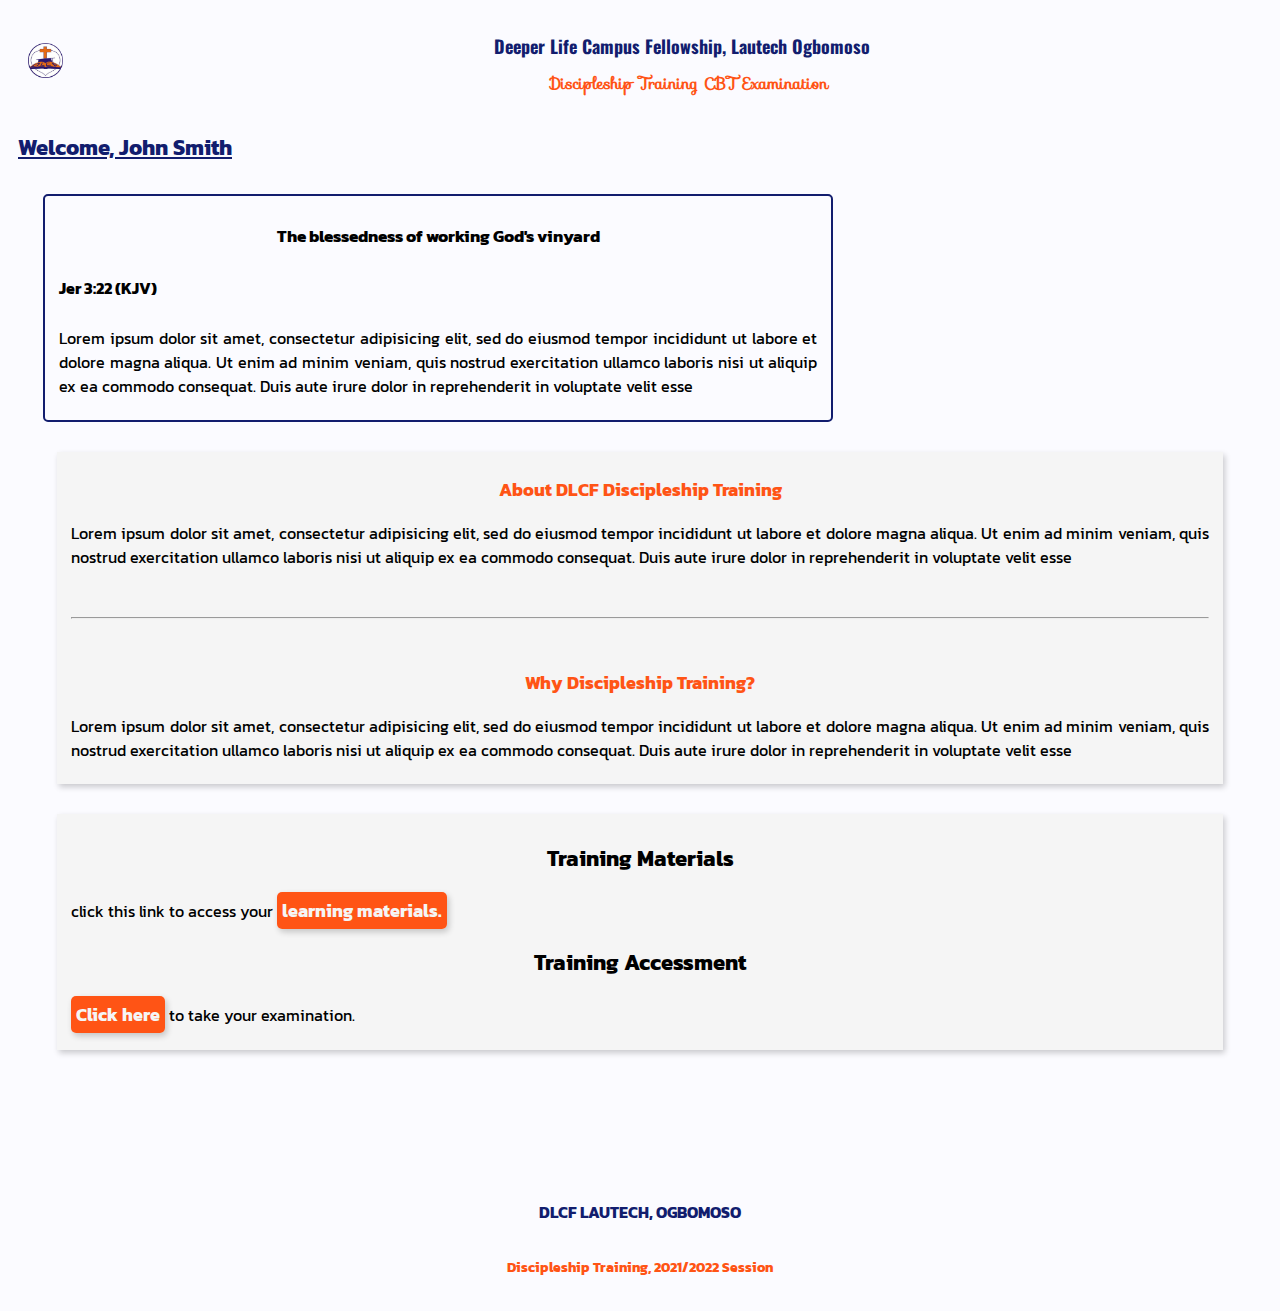
<file: index.html>
<!DOCTYPE html>
<html lang="en">
<head>
	<meta charset="UTF-8">
	<meta http-equiv="X-UA-Compatible" content="IE=edge">
	<meta name="viewport" content="width=device-width, initial-scale=1.0">
	<meta name="description" content="Deeper Life Campus Fellowship, Ogbomoso">
	<meta name="keywords" content="Deeper Life, Campus, Fellowship, Church, Christian, Holiness">
	<link href="https://cdn.jsdelivr.net/npm/bootstrap@5.1.3/dist/css/bootstrap.min.css" rel="stylesheet" integrity="sha384-1BmE4kWBq78iYhFldvKuhfTAU6auU8tT94WrHftjDbrCEXSU1oBoqyl2QvZ6jIW3" crossorigin="anonymous">
	<link rel="stylesheet" href="./CSS/style.css">
	<link rel="stylesheet" href="https://fonts.googleapis.com/css?family=Sofia|Trilong|Audiowide|Oswald">
	<link href="https://fonts.googleapis.com/css2?family=Kanit:wght@200&family=Rubik:wght@350&display=swap" rel="stylesheet">
	<link rel="stylesheet" href="https://fonts.googleapis.com/icon?family=Material+Icons">
	<link rel="icon" href="./img/favicon.jpeg">
	<title>DLCF OGBOMOSO</title>
</head>
<body>

	<a class="navbar-brand" href="index.html">
		<img src="./img/favicon.png" alt="" width="35px" style="margin: 45px 20px; float: left;">
	</a>

	<div class="box">
		<h1>Deeper Life Campus Fellowship, Lautech Ogbomoso</h1>
		<h3>Discipleship Training CBT Examination</h3>
	</div>

	<div class="user-welcome">
		<h3>Welcome, John Smith</h3>
	</div>

	<div class="quote-container">
		<h4>The blessedness of working God's vinyard</h4>
		<h5>Jer 3:22 (KJV)</h5>
		<p>Lorem ipsum dolor sit amet, consectetur adipisicing elit, sed do eiusmod
		tempor incididunt ut labore et dolore magna aliqua. Ut enim ad minim veniam,
		quis nostrud exercitation ullamco laboris nisi ut aliquip ex ea commodo
		consequat. Duis aute irure dolor in reprehenderit in voluptate velit esse</p>
	</div>
	<div class="main-content">
		<div class="about">
		<h3>About DLCF Discipleship Training</h3>
		<p>Lorem ipsum dolor sit amet, consectetur adipisicing elit, sed do eiusmod
		tempor incididunt ut labore et dolore magna aliqua. Ut enim ad minim veniam,
		quis nostrud exercitation ullamco laboris nisi ut aliquip ex ea commodo
		consequat. Duis aute irure dolor in reprehenderit in voluptate velit esse</p>
		<br>
		<hr>
		<br>

		<h3>Why Discipleship Training?</h3>
		<p>Lorem ipsum dolor sit amet, consectetur adipisicing elit, sed do eiusmod
		tempor incididunt ut labore et dolore magna aliqua. Ut enim ad minim veniam,
		quis nostrud exercitation ullamco laboris nisi ut aliquip ex ea commodo
		consequat. Duis aute irure dolor in reprehenderit in voluptate velit esse</p>
		</div>
	

	<div class="material-box">
		<h3 style="text-align: center;">Training Materials</h3> 
		<p>click this link to access your <span class="exam-btn"><a href="#">learning materials.</a></span></p>
	
		<div class="exam-btn">
		<h3 style="text-align: center;">Training Accessment</h3> 
		<p><span class="exam-btn"><a href="pre-exam-page.html">Click here</a></span>to take your examination.</p>
		</div>
	</div>
	</div>


<footer>
	<h5>DLCF LAUTECH, OGBOMOSO</h5>
	<h6>Discipleship Training, 2021/2022 Session</h6>
</footer>
</body>
</html>
</file>
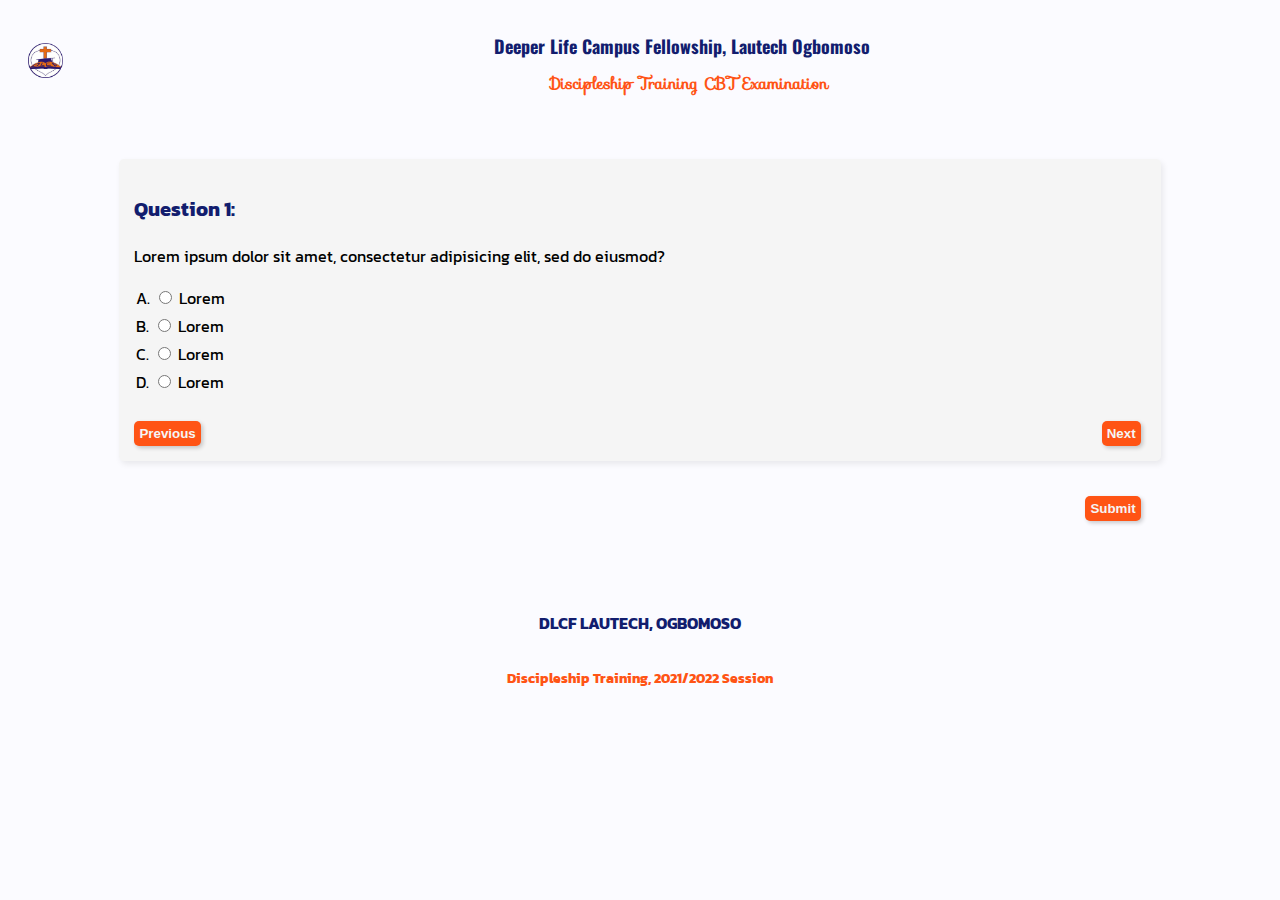
<file: exam-page.html>
<!DOCTYPE html>
<html lang="en">
<head>
	<meta charset="UTF-8">
	<meta http-equiv="X-UA-Compatible" content="IE=edge">
	<meta name="viewport" content="width=device-width, initial-scale=1.0">
	<meta name="description" content="Deeper Life Campus Fellowship, Ogbomoso">
	<meta name="keywords" content="Deeper Life, Campus, Fellowship, Church, Christian, Holiness">
	<link href="https://cdn.jsdelivr.net/npm/bootstrap@5.1.3/dist/css/bootstrap.min.css" rel="stylesheet" integrity="sha384-1BmE4kWBq78iYhFldvKuhfTAU6auU8tT94WrHftjDbrCEXSU1oBoqyl2QvZ6jIW3" crossorigin="anonymous">
	<link rel="stylesheet" href="./CSS/style.css">
	<link rel="stylesheet" href="https://fonts.googleapis.com/css?family=Sofia|Trilong|Audiowide|Oswald">
	<link href="https://fonts.googleapis.com/css2?family=Kanit:wght@200&family=Rubik:wght@350&display=swap" rel="stylesheet">
	<link rel="stylesheet" href="https://fonts.googleapis.com/icon?family=Material+Icons">
	<link rel="icon" href="./img/favicon.jpeg">
	<title>DLCF OGBOMOSO</title>
</head>
<body>

	<a class="navbar-brand" href="index.html">
		<img src="./img/favicon.png" alt="" width="35px" style="margin: 45px 20px; float: left;">
	</a>

	<div class="box">
		<h1>Deeper Life Campus Fellowship, Lautech Ogbomoso</h1>
		<h3>Discipleship Training CBT Examination</h3>
	</div>

	<div class="question-box">
		<h3>Question 1:</h3>
		<p>Lorem ipsum dolor sit amet, consectetur adipisicing elit, sed do eiusmod?</p>

		<form>
		<li>A. <input type="radio" name="gender" value="female">    Lorem</li>
		<li>B. <input type="radio" name="gender" value="female">    Lorem</li>
		<li>C. <input type="radio" name="gender" value="female">    Lorem</li>
		<li>D. <input type="radio" name="gender" value="female">    Lorem</li>
		</form>

		<button class="previous">Previous</button>
		<button class="next">Next</button><br>
		<button class="submit">Submit</button>
	</div>

<footer>
	<h5>DLCF LAUTECH, OGBOMOSO</h5>
	<h6>Discipleship Training, 2021/2022 Session</h6>
</footer>
</body>
</html>
</file>
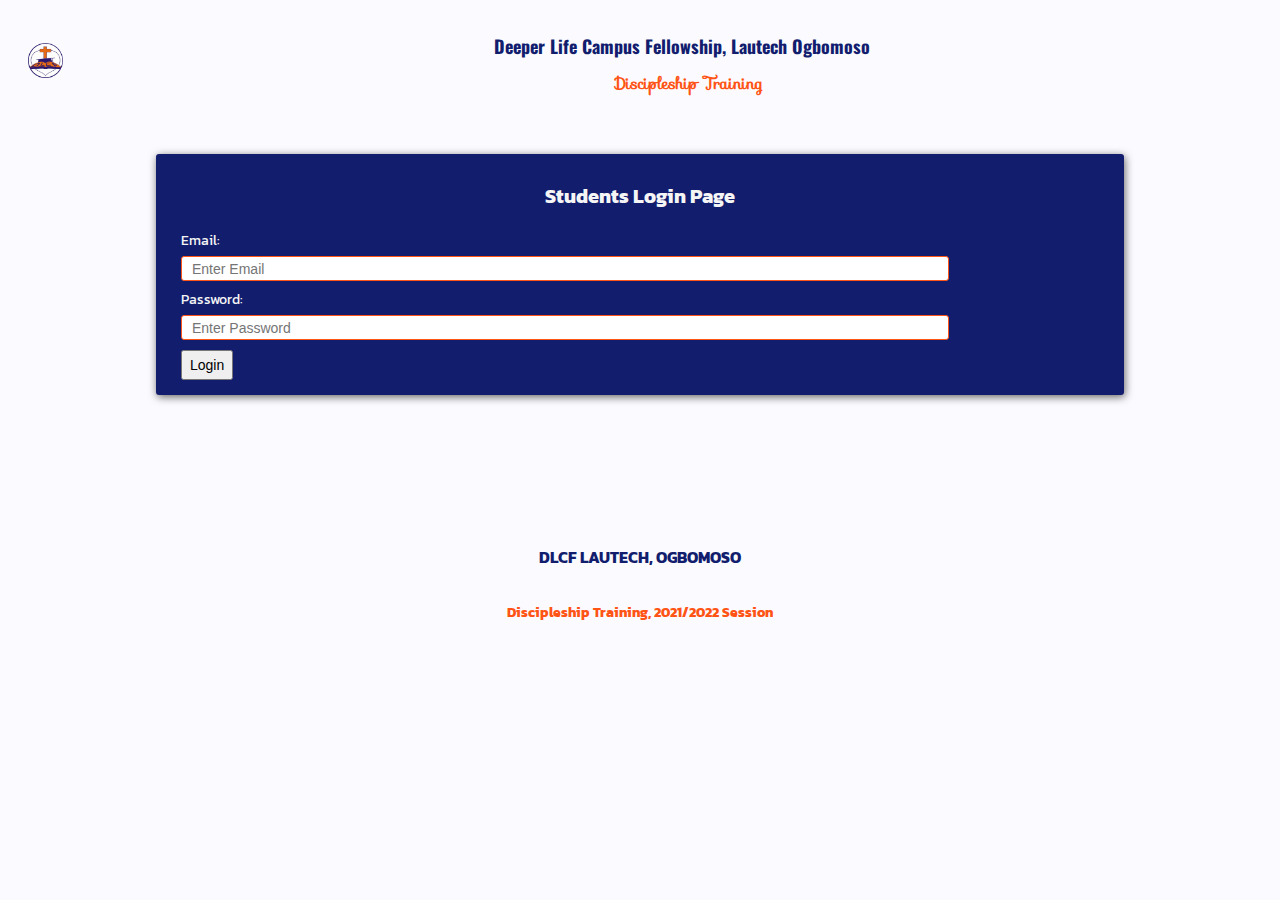
<file: login.html>
<!DOCTYPE html>
<html lang="en">
<head>
	<meta charset="UTF-8">
	<meta http-equiv="X-UA-Compatible" content="IE=edge">
	<meta name="viewport" content="width=device-width, initial-scale=1.0">
	<meta name="description" content="Deeper Life Campus Fellowship, Ogbomoso">
	<meta name="keywords" content="Deeper Life, Campus, Fellowship, Church, Christian, Holiness">
	<link href="https://cdn.jsdelivr.net/npm/bootstrap@5.1.3/dist/css/bootstrap.min.css" rel="stylesheet" integrity="sha384-1BmE4kWBq78iYhFldvKuhfTAU6auU8tT94WrHftjDbrCEXSU1oBoqyl2QvZ6jIW3" crossorigin="anonymous">
	<link rel="stylesheet" href="./CSS/style.css">
	<link rel="stylesheet" href="https://fonts.googleapis.com/css?family=Sofia|Trilong|Audiowide|Oswald">
	<link href="https://fonts.googleapis.com/css2?family=Kanit:wght@200&family=Rubik:wght@350&display=swap" rel="stylesheet">
	<link rel="stylesheet" href="https://fonts.googleapis.com/icon?family=Material+Icons">
	<link rel="icon" href="./img/favicon.jpeg">
	<title>DLCF OGBOMOSO</title>
</head>
<body>

	<a class="navbar-brand" href="index.html">
		<img src="./img/favicon.png" alt="" width="35px" style="margin: 45px 20px; float: left;">
	</a>

	<div class="box">
		<h1>Deeper Life Campus Fellowship, Lautech Ogbomoso</h1>
		<h3>Discipleship Training</h3>
	</div>

	<div class="login-page">
		<h2>Students Login Page</h2>
		<form >
			<label>Email:</label>
			<input type="text" required name="email" placeholder="Enter Email">
			<label>Password:</label>
			<input type="password" required name="psw" placeholder="Enter Password">
			<input type="submit" name="submit" value="Login">
		</form>
	</div>

	<footer>
	<h5>DLCF LAUTECH, OGBOMOSO</h5>
	<h6>Discipleship Training, 2021/2022 Session</h6>
</footer>
</body>
</html>
</body>
</html>
</file>
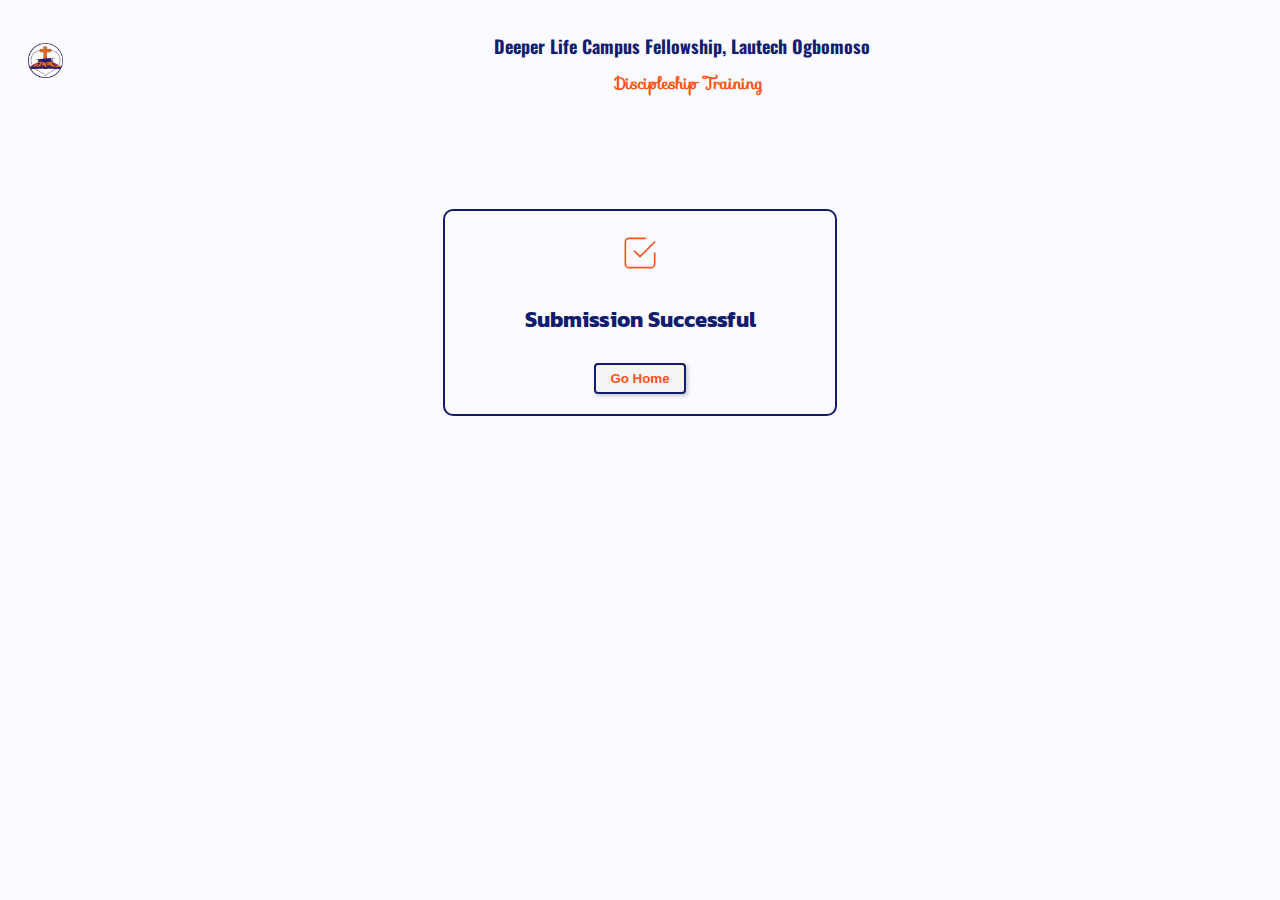
<file: post-exam-page.html>
<!DOCTYPE html>
<html lang="en">
<head>
	<meta charset="UTF-8">
	<meta http-equiv="X-UA-Compatible" content="IE=edge">
	<meta name="viewport" content="width=device-width, initial-scale=1.0">
	<meta name="description" content="Deeper Life Campus Fellowship, Ogbomoso">
	<meta name="keywords" content="Deeper Life, Campus, Fellowship, Church, Christian, Holiness">
	<link href="https://cdn.jsdelivr.net/npm/bootstrap@5.1.3/dist/css/bootstrap.min.css" rel="stylesheet" integrity="sha384-1BmE4kWBq78iYhFldvKuhfTAU6auU8tT94WrHftjDbrCEXSU1oBoqyl2QvZ6jIW3" crossorigin="anonymous">
	<link rel="stylesheet" href="./CSS/style.css">
	<link rel="stylesheet" href="https://fonts.googleapis.com/css?family=Sofia|Trilong|Audiowide|Oswald">
	<link href="https://fonts.googleapis.com/css2?family=Kanit:wght@200&family=Rubik:wght@350&display=swap" rel="stylesheet">
	<link rel="stylesheet" href="https://fonts.googleapis.com/icon?family=Material+Icons">
	<link rel="icon" href="./img/favicon.jpeg">
	<title>DLCF OGBOMOSO</title>
</head>
<body>

	<a class="navbar-brand" href="index.html">
		<img src="./img/favicon.png" alt="" width="35px" style="margin: 45px 20px; float: left;">
	</a>

	<div class="box">
		<h1>Deeper Life Campus Fellowship, Lautech Ogbomoso</h1>
		<h3>Discipleship Training</h3>
	</div>

	<div class="info-container" style="text-align: center; width: 350px; margin-top: 100px;">
		<svg xmlns="http://www.w3.org/2000/svg" class="icon icon-tabler icon-tabler-checkbox" width="44" height="44" viewBox="0 0 24 24" stroke-width="0.9" stroke="#ff5415" fill="none" stroke-linecap="round" stroke-linejoin="round">
  <path stroke="none" d="M0 0h24v24H0z" fill="none"/>
  <polyline points="9 11 12 14 20 6" />
  <path d="M20 12v6a2 2 0 0 1 -2 2h-12a2 2 0 0 1 -2 -2v-12a2 2 0 0 1 2 -2h9" />
</svg>
		<h3 >Submission Successful</h3>
		<button>Go Home</button>
	</div>
</body>
</html>
</file>
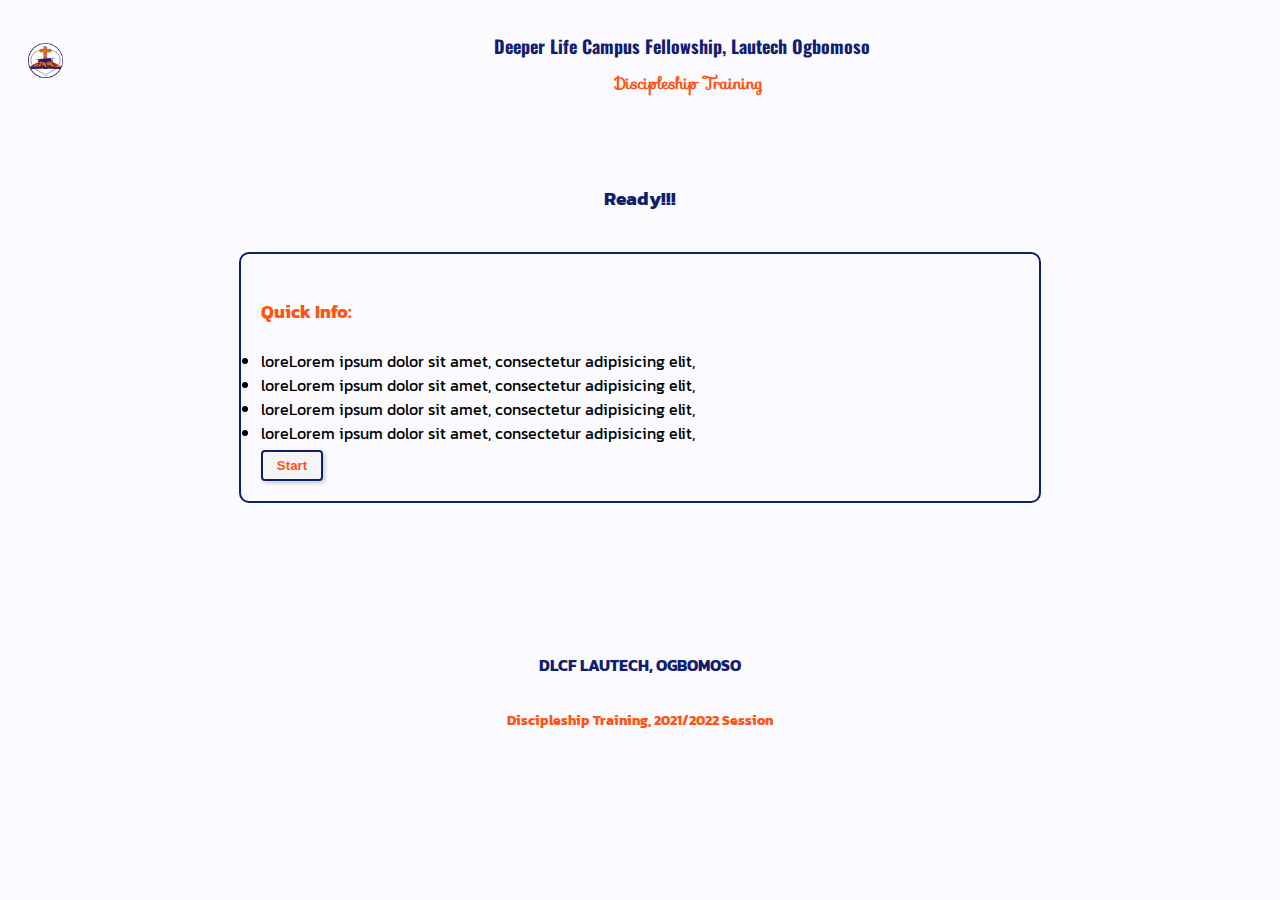
<file: pre-exam-page.html>
<!DOCTYPE html>
<html lang="en">
<head>
	<meta charset="UTF-8">
	<meta http-equiv="X-UA-Compatible" content="IE=edge">
	<meta name="viewport" content="width=device-width, initial-scale=1.0">
	<meta name="description" content="Deeper Life Campus Fellowship, Ogbomoso">
	<meta name="keywords" content="Deeper Life, Campus, Fellowship, Church, Christian, Holiness">
	<link href="https://cdn.jsdelivr.net/npm/bootstrap@5.1.3/dist/css/bootstrap.min.css" rel="stylesheet" integrity="sha384-1BmE4kWBq78iYhFldvKuhfTAU6auU8tT94WrHftjDbrCEXSU1oBoqyl2QvZ6jIW3" crossorigin="anonymous">
	<link rel="stylesheet" href="./CSS/style.css">
	<link rel="stylesheet" href="https://fonts.googleapis.com/css?family=Sofia|Trilong|Audiowide|Oswald">
	<link href="https://fonts.googleapis.com/css2?family=Kanit:wght@200&family=Rubik:wght@350&display=swap" rel="stylesheet">
	<link rel="stylesheet" href="https://fonts.googleapis.com/icon?family=Material+Icons">
	<link rel="icon" href="./img/favicon.jpeg">
	<title>DLCF OGBOMOSO</title>
</head>
<body>

	<a class="navbar-brand" href="index.html">
		<img src="./img/favicon.png" alt="" width="35px" style="margin: 45px 20px; float: left;">
	</a>

	<div class="box">
		<h1>Deeper Life Campus Fellowship, Lautech Ogbomoso</h1>
		<h3>Discipleship Training</h3>
	</div>

		<h3 style="text-align: center; margin-top: 75px; color: #121d6e;">Ready!!!</h3>
	<div class="info-container">
		
		<h4>Quick Info:</h4>
		<li>loreLorem ipsum dolor sit amet, consectetur adipisicing elit,</li>
		<li>loreLorem ipsum dolor sit amet, consectetur adipisicing elit,</li>
		<li>loreLorem ipsum dolor sit amet, consectetur adipisicing elit,</li>
		<li>loreLorem ipsum dolor sit amet, consectetur adipisicing elit,</li>
		<button>Start</button>
	</div>

	<footer>
	<h5>DLCF LAUTECH, OGBOMOSO</h5>
	<h6>Discipleship Training, 2021/2022 Session</h6>
</footer>
</body>
</html>
</body>
</html>
</file>
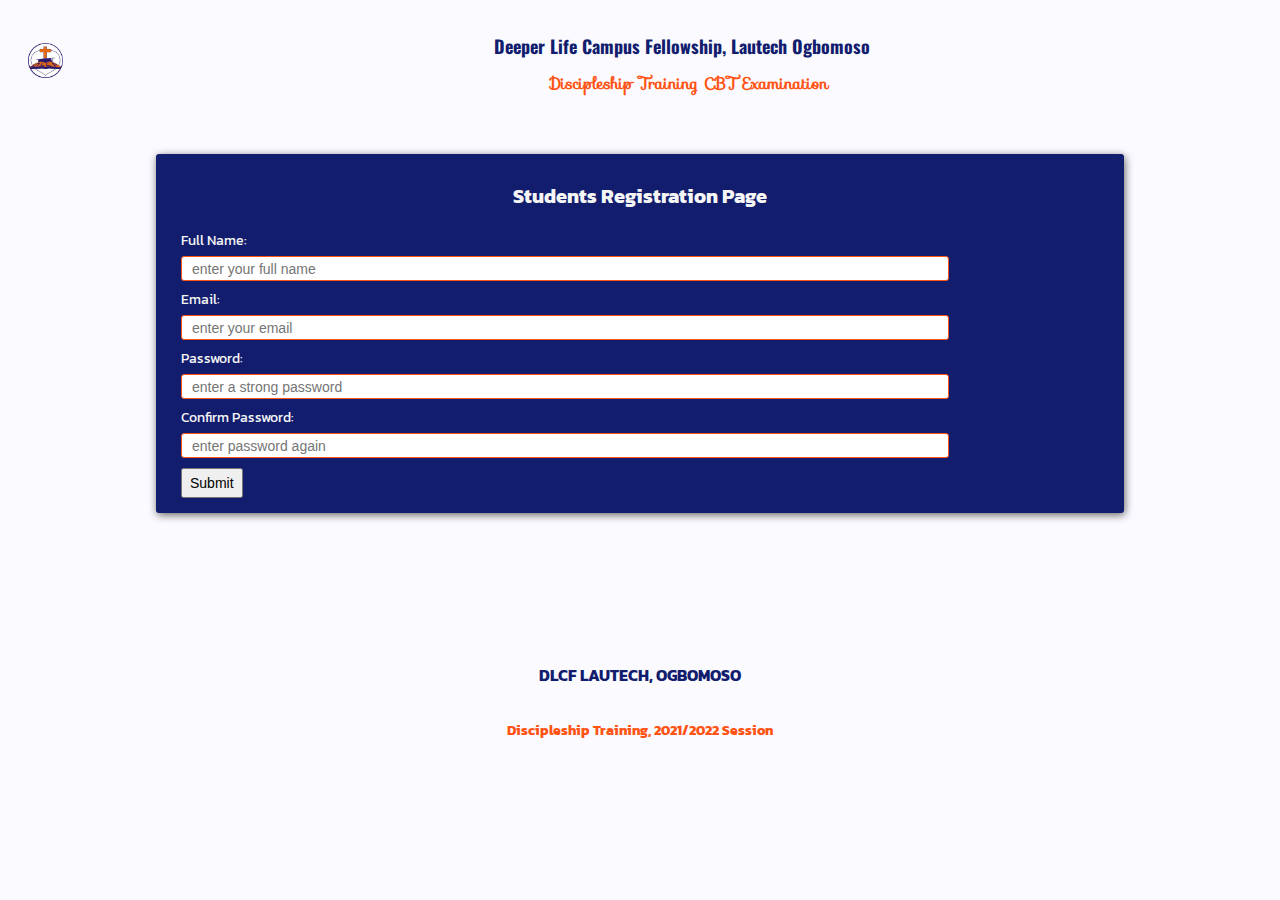
<file: signup.html>
<!DOCTYPE html>
<html lang="en">
<head>
	<meta charset="UTF-8">
	<meta http-equiv="X-UA-Compatible" content="IE=edge">
	<meta name="viewport" content="width=device-width, initial-scale=1.0">
	<meta name="description" content="Deeper Life Campus Fellowship, Ogbomoso">
	<meta name="keywords" content="Deeper Life, Campus, Fellowship, Church, Christian, Holiness">
	<link href="https://cdn.jsdelivr.net/npm/bootstrap@5.1.3/dist/css/bootstrap.min.css" rel="stylesheet" integrity="sha384-1BmE4kWBq78iYhFldvKuhfTAU6auU8tT94WrHftjDbrCEXSU1oBoqyl2QvZ6jIW3" crossorigin="anonymous">
	<link rel="stylesheet" href="./CSS/style.css">
	<link rel="stylesheet" href="https://fonts.googleapis.com/css?family=Sofia|Trilong|Audiowide|Oswald">
	<link href="https://fonts.googleapis.com/css2?family=Kanit:wght@200&family=Rubik:wght@350&display=swap" rel="stylesheet">
	<link rel="stylesheet" href="https://fonts.googleapis.com/icon?family=Material+Icons">
	<link rel="icon" href="./img/favicon.jpeg">
	<title>DLCF OGBOMOSO</title>
</head>
<body>

	<a class="navbar-brand" href="index.html">
		<img src="./img/favicon.png" alt="" width="35px" style="margin: 45px 20px; float: left;">
	</a>

	<div class="box">
		<h1>Deeper Life Campus Fellowship, Lautech Ogbomoso</h1>
		<h3>Discipleship Training CBT Examination</h3>
	</div>

	<div class="login-page">
		<h2>Students Registration Page</h2>
		<form >
			<label>Full Name:</label>
			<input type="text" required name="email" placeholder="enter your full name">

			<label>Email:</label>
			<input type="text" required name="email" placeholder="enter your email">

			<label>Password:</label>
			<input type="password" required name="psw" placeholder="enter a strong password">

			<label>Confirm Password:</label>
			<input type="password" required name="psw" placeholder="enter password again">
			<input type="submit" name="submit" value="Submit">
		</form>
	</div>

	<footer>
	<h5>DLCF LAUTECH, OGBOMOSO</h5>
	<h6>Discipleship Training, 2021/2022 Session</h6>
</footer>
</body>
</html>
</file>
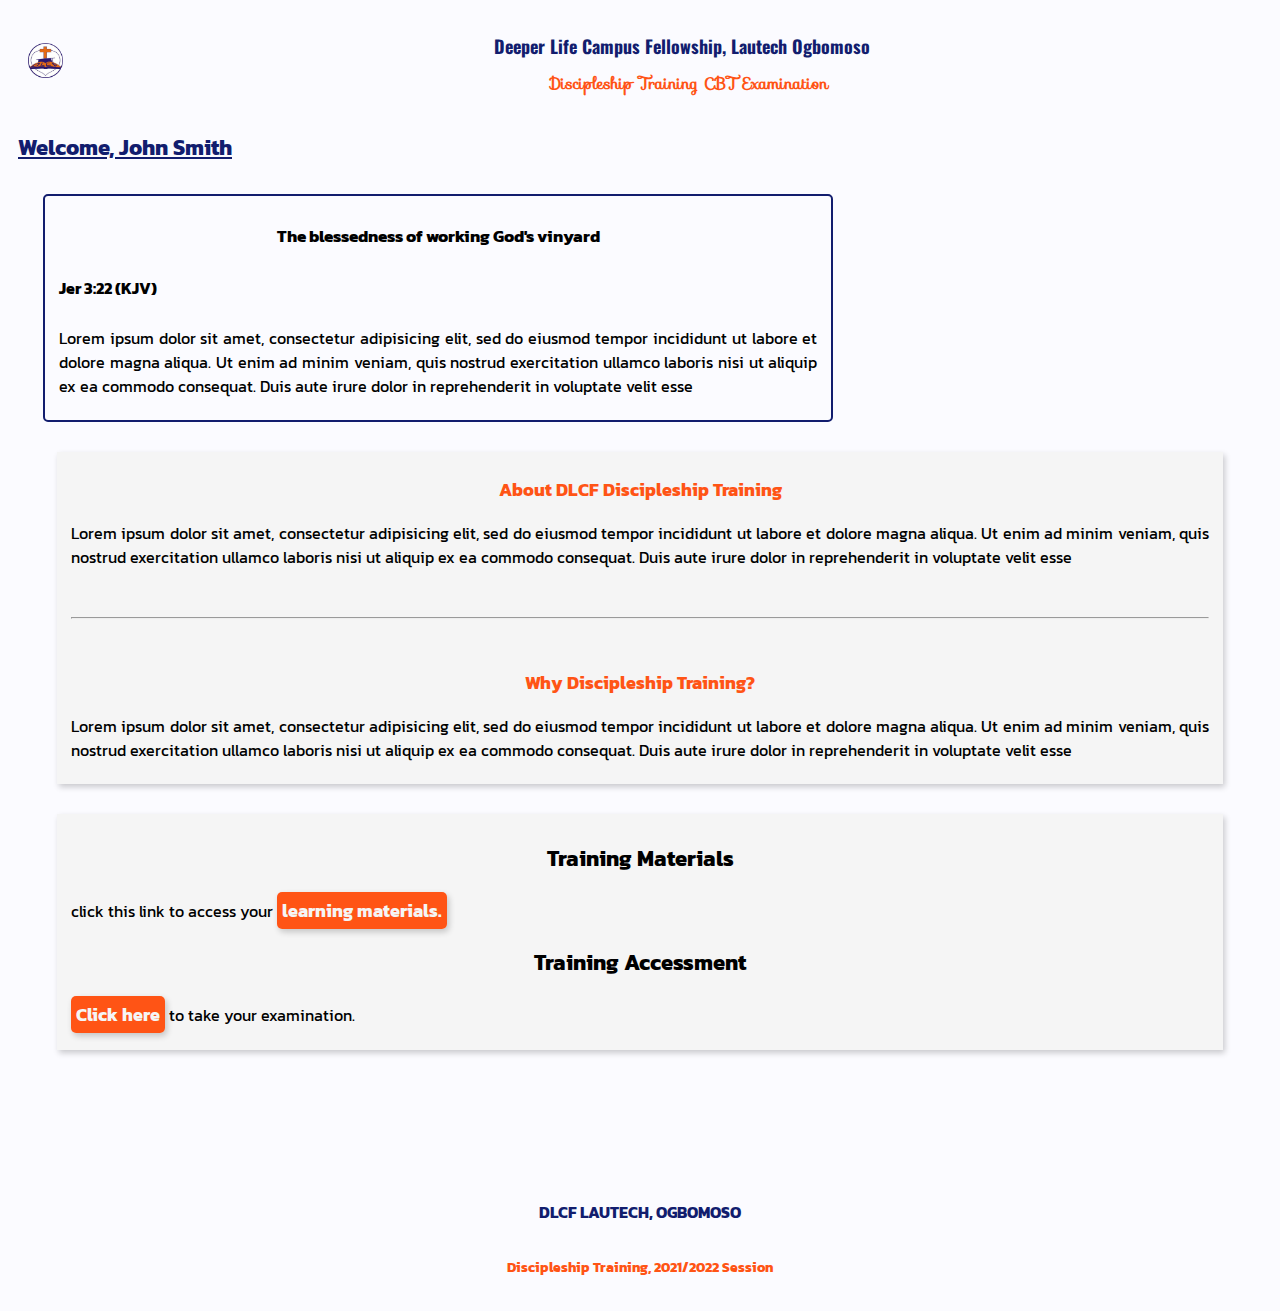
<file: students-page.html>
<!DOCTYPE html>
<html lang="en">
<head>
	<meta charset="UTF-8">
	<meta http-equiv="X-UA-Compatible" content="IE=edge">
	<meta name="viewport" content="width=device-width, initial-scale=1.0">
	<meta name="description" content="Deeper Life Campus Fellowship, Ogbomoso">
	<meta name="keywords" content="Deeper Life, Campus, Fellowship, Church, Christian, Holiness">
	<link href="https://cdn.jsdelivr.net/npm/bootstrap@5.1.3/dist/css/bootstrap.min.css" rel="stylesheet" integrity="sha384-1BmE4kWBq78iYhFldvKuhfTAU6auU8tT94WrHftjDbrCEXSU1oBoqyl2QvZ6jIW3" crossorigin="anonymous">
	<link rel="stylesheet" href="./CSS/style.css">
	<link rel="stylesheet" href="https://fonts.googleapis.com/css?family=Sofia|Trilong|Audiowide|Oswald">
	<link href="https://fonts.googleapis.com/css2?family=Kanit:wght@200&family=Rubik:wght@350&display=swap" rel="stylesheet">
	<link rel="stylesheet" href="https://fonts.googleapis.com/icon?family=Material+Icons">
	<link rel="icon" href="./img/favicon.jpeg">
	<title>DLCF OGBOMOSO</title>
</head>
<body>

	<a class="navbar-brand" href="index.html">
		<img src="./img/favicon.png" alt="" width="35px" style="margin: 45px 20px; float: left;">
	</a>

	<div class="box">
		<h1>Deeper Life Campus Fellowship, Lautech Ogbomoso</h1>
		<h3>Discipleship Training CBT Examination</h3>
	</div>

	<div class="user-welcome">
		<h3>Welcome, John Smith</h3>
	</div>

	<div class="quote-container">
		<h4>The blessedness of working God's vinyard</h4>
		<h5>Jer 3:22 (KJV)</h5>
		<p>Lorem ipsum dolor sit amet, consectetur adipisicing elit, sed do eiusmod
		tempor incididunt ut labore et dolore magna aliqua. Ut enim ad minim veniam,
		quis nostrud exercitation ullamco laboris nisi ut aliquip ex ea commodo
		consequat. Duis aute irure dolor in reprehenderit in voluptate velit esse</p>
	</div>
	<div class="main-content">
		<div class="about">
		<h3>About DLCF Discipleship Training</h3>
		<p>Lorem ipsum dolor sit amet, consectetur adipisicing elit, sed do eiusmod
		tempor incididunt ut labore et dolore magna aliqua. Ut enim ad minim veniam,
		quis nostrud exercitation ullamco laboris nisi ut aliquip ex ea commodo
		consequat. Duis aute irure dolor in reprehenderit in voluptate velit esse</p>
		<br>
		<hr>
		<br>

		<h3>Why Discipleship Training?</h3>
		<p>Lorem ipsum dolor sit amet, consectetur adipisicing elit, sed do eiusmod
		tempor incididunt ut labore et dolore magna aliqua. Ut enim ad minim veniam,
		quis nostrud exercitation ullamco laboris nisi ut aliquip ex ea commodo
		consequat. Duis aute irure dolor in reprehenderit in voluptate velit esse</p>
		</div>
	

	<div class="material-box">
		<h3 style="text-align: center;">Training Materials</h3> 
		<p>click this link to access your <span class="exam-btn"><a href="#">learning materials.</a></span></p>
	
		<div class="exam-btn">
		<h3 style="text-align: center;">Training Accessment</h3> 
		<p><span class="exam-btn"><a href="pre-exam-page.html">Click here</a></span>to take your examination.</p>
		</div>
	</div>
	</div>


<footer>
	<h5>DLCF LAUTECH, OGBOMOSO</h5>
	<h6>Discipleship Training, 2021/2022 Session</h6>
</footer>
</body>
</html>
</file>
<file: CSS/style.css>
body{
				background-color: #fbfbff;
			 font-family: 'Kanit', sans-serif;
				
			  /* margin: 0 7px; */
}		

#sect{
	margin-right: 430px;
}

.box{
				width: 100%;
				background-colr: #121d6e;
				margin-top: -10px;
				padding: 8px;
				border-botto: #ff5f2b 2px solid;
				
}	
.box h1{
				font-family: "Oswald", Arial;
				text-align: center;
				font-size: 18px;
				color: #121d6e;
				padding: 15px 0px;
}

.box h3{
				font-family: "sofia", cursive;
				font-size: 16px;
				text-align: center;
				color: #ff5415;
				padding-top: -10px;
				padding-bottom: 20px;
				margin: -15px;				
}

::-webkit-scrollbar {
  width: 4px;
}

::-webkit-scrollbar-track {
  background: #e3e3f8; 
}

::-webkit-scrollbar-thumb {
  background: #9d9dab; 
}

/*login and signup page style*/
.login-page{
	width: 75%;
	height: ;
	background-color: #121d6e;
	color: whitesmoke;
	margin-top: 45px;
	margin-left: auto;
	margin-right: auto;
	border-radius: 3px;
	padding: 10px;
	box-shadow: 1px 2px 8px 0 rgba(0, 0, 0, 0.6);
}

.login-page h2{
	font-size: 20px;
	text-align: center;
}

label{
	margin-left: 15px;
	margin-bottom: 0px;
	font-size: 14px;
}

input[type="text"], input[type="password"] {
	display: block;
	margin: 5px 15px 5px 15px;
	border: 1px #ff5415 solid;
	border-radius: 3px;
	width: 80%;
	padding: 3px;
	color: #121d6e;
	font-size: 15px;
	padding-left: 5px;
}


::placeholder {
	font-size: 14px;
	padding: 5px;
}

input[type="submit"]{
	margin-left: 15px;
	margin-bottom: 5px;
	margin-top: 5px;
	font-size: 14px;
	padding: 5px 7px;
}

/*pre-exam/post-exam pages style*/
.info-container{
	width: 60%;
	margin-left: auto;
	margin-right: auto;
	margin-top: 40px;
	padding: 20px;
	border: 2px #121d6e solid;
	border-radius: 10px;
}

.info-container h3{
	font-size: 22px;
	color: #121d6e;
}

.info-container h4{
	font-size: 18px;
	color: #ff5415;
}

.info-container button{
	margin-top: 5px;
	padding: 6px 14px;
	border-radius: 4px;
	font-weight: bold;
	color: #ff5415;
	background-color: whitesmoke;
	border: 2px #121d6e solid;
}

.info-container button:hover{
	background-color: #ff5415;
	color: whitesmoke;
	border: none;
}

/*students page style*/
.user-welcome h3{
	margin-left: 10px;
	font-size: 22px;
	color: #121d6e;
	text-decoration: underline #121d6e;
}

.quote-container{
	width: 60%;
	border: 2px #121d6e solid;
	border-radius: 5px;
	padding: 6px 14px;
	margin-left: 35px;
	margin-top: 30px;
}

.quote-container h4{
	font-size: 16.5px;
	font-weight: bold;
	text-align: center;
}

.quote-container h5{
	font-size: 16px;
}

.quote-container p{
	text-align: justify;
}

.about{
	width: 90%;
	margin-left: auto;
	margin-right: auto;
	margin-top: 30px;
	padding: 6px 14px;
	background-color: whitesmoke;
	box-shadow: 2px 3px 6px 0 rgba(0, 0, 0, 0.2);
	text-align: justify;
}

.about h3{
	text-align: center;
	font-size: 18px;
	color: #ff5415;
}

.material-box{
	width: 90%;
	margin-left: auto;
	margin-right: auto;
	margin-top: 30px;
	padding: 6px 14px;
	background-color: whitesmoke;
	box-shadow: 2px 3px 6px 0 rgba(0, 0, 0, 0.2);

}

.material-box h3{
	font-size: 22px;
}

.exam-btn a{
	font-size: 18px;
	font-weight: bold;
	color: whitesmoke;
	background-color: #ff5415;
	padding: 5px;
	margin-right: 4px;
	border-radius: 5px;
	text-decoration: blink;
	box-shadow: 2px 3px 6px 0 rgba(0, 0, 0, 0.2);
}
.exam-btn a:hover{
	color: #ff5415;
	background-color: whitesmoke;
}

footer{
	text-align: center;
	margin-top: 150px;
}

footer h5{
	font-size: 16px;
	color: #121d6e;
}

footer h6{
	font-size: 14px;
	color: #ff5415;
}

.question-box{
	width: 80%;
	margin-left: auto;
	margin-right: auto;
	margin-top: 50px;
	background-color: whitesmoke;
	padding: 15px;
	border-radius: 5px;
	box-shadow: 2px 3px 6px 0 rgba(0, 0, 0, 0.08);
	position: relative;
}

.question-box li{
	list-style: none;
	padding: 2px;
}

.question-box h3{
	font-size: 20px;
	color: #121d6e;
}

button{
	margin-top: 25px;
	color: whitesmoke;
	background-color: #ff5415;
	padding: 5px;
	border-radius: 5px;
	box-shadow: 2px 2px 4px 0 rgba(0, 0, 0, 0.2);
	border: 0 solid white;
	font-family: helvetica;
	font-weight: 550;
}

button:hover{
	color: #ff5415;
	background-color: whitesmoke;
	border: 2px solid #121d6e;
}

.next{
	position: absolute;
	right: 20px;
}

.submit{
	position: absolute;
	right: 20px;
	margin-top: 50px;
}

@media only screen and (max-width: 550px ) {
	.location{
				 width: 90%;
				 background-color: white;
				 min-height: 200px;
				 bordr: 1.5px solid #121d6e;
				 border-radius: 5px;
				 margin: 20px auto;				
		 		 padding: 5px;
				 height: auto;
				 box-shadow: 2px 3px 10px 0 rgba(0, 0, 0, 0.2);
}
	.cluster{
		float: none;
		width: 90%;
		text-align: left;
	}
 }

@media only screen and (min-width: 600px ) {
	.img8capt{
		float: left;
		width: 33%;
	}

	.weekly-activities p{
		width: 90%;
	}
}

@media only screen and (min-width: 1100px ) {
	.big-width{
		float: left;
		width: 25%;
	}
}

@media only screen and (min-width: 360px ) {
	.sermons-float{
		float: left;
		width: 50%;
	}
}

@media only screen and (min-width: 640px ) {
	.sermons-float{
		float: left;
		width: 25%;
	}

	#bible-verse{
	width: 75%;
}
}

@media only screen and (min-width: 1100px ) {
	.sermons-float{
		float: left;
		width: 20%;
	}
}
</file>
